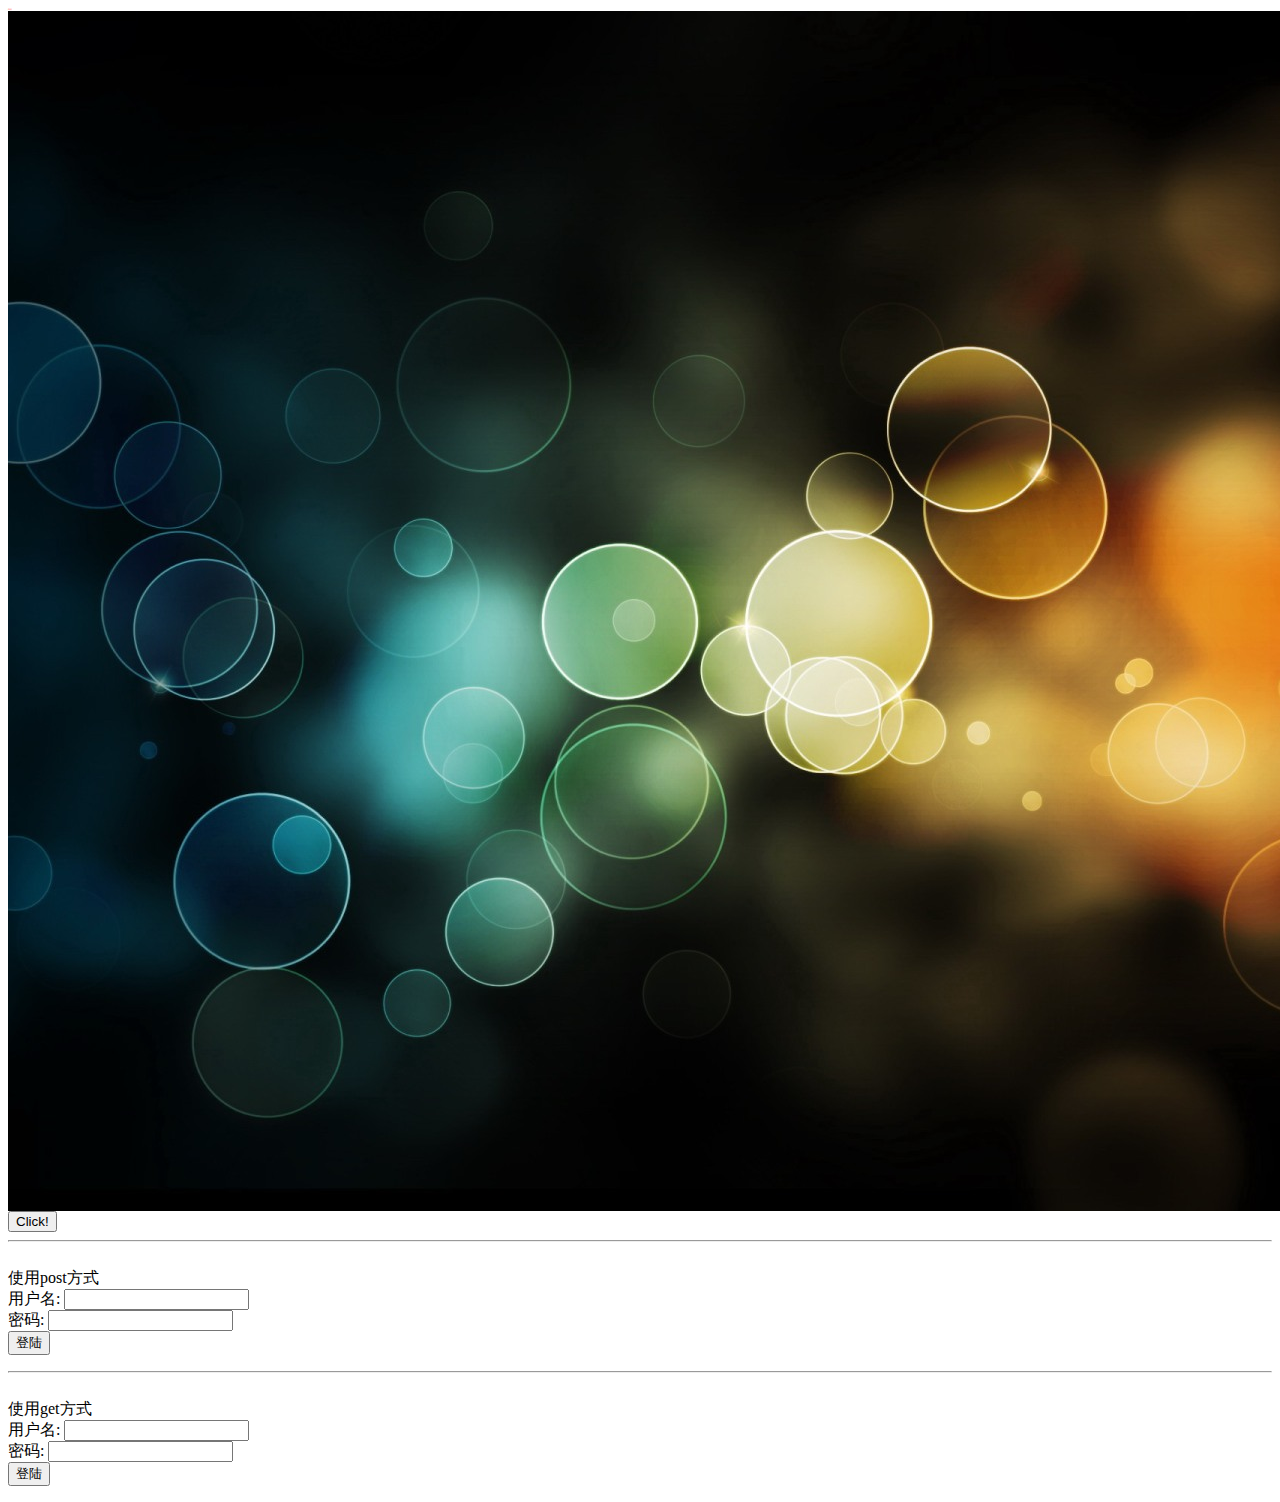
<file: www/index.html>
<html>
    <head>
        <title>Test</title>
        <meta http-equiv="Content-Type" content="text/html ; charset=utf-8">
        <link rel="stylesheet" href="style.css" type="text/css"/>
        <script language="javascript" src="javascript.js"></script>
    </head>

    <body>
        <div class="ceshi">图片</div><img src="ab.jpg"></img>
        <input name="button" type="button" value="Click!" onclick=hi();></input>

        <hr>
        <br>使用post方式<br>
        <form method="post" name="frm1" action="./he">
            <label>用户名:</label>
            <input type="text" name="username" />
            <br>
            <label>密码:</label>
            <input type="password" name="password" />
            <br>
            <input type="submit" name="commit" value="登陆"/>
            <br>
        </form>
        <hr>
        <br>使用get方式<br>
        <form method="get" name="frm1" action="./he">
            <label>用户名:</label>
            <input type="text" name="username" />
            <br>
            <label>密码:</label>
            <input type="password" name="password" />
            <br>
            <input type="submit" name="commit" value="登陆"/>
            <br>
        </form>
    </body>
</html>
</file>
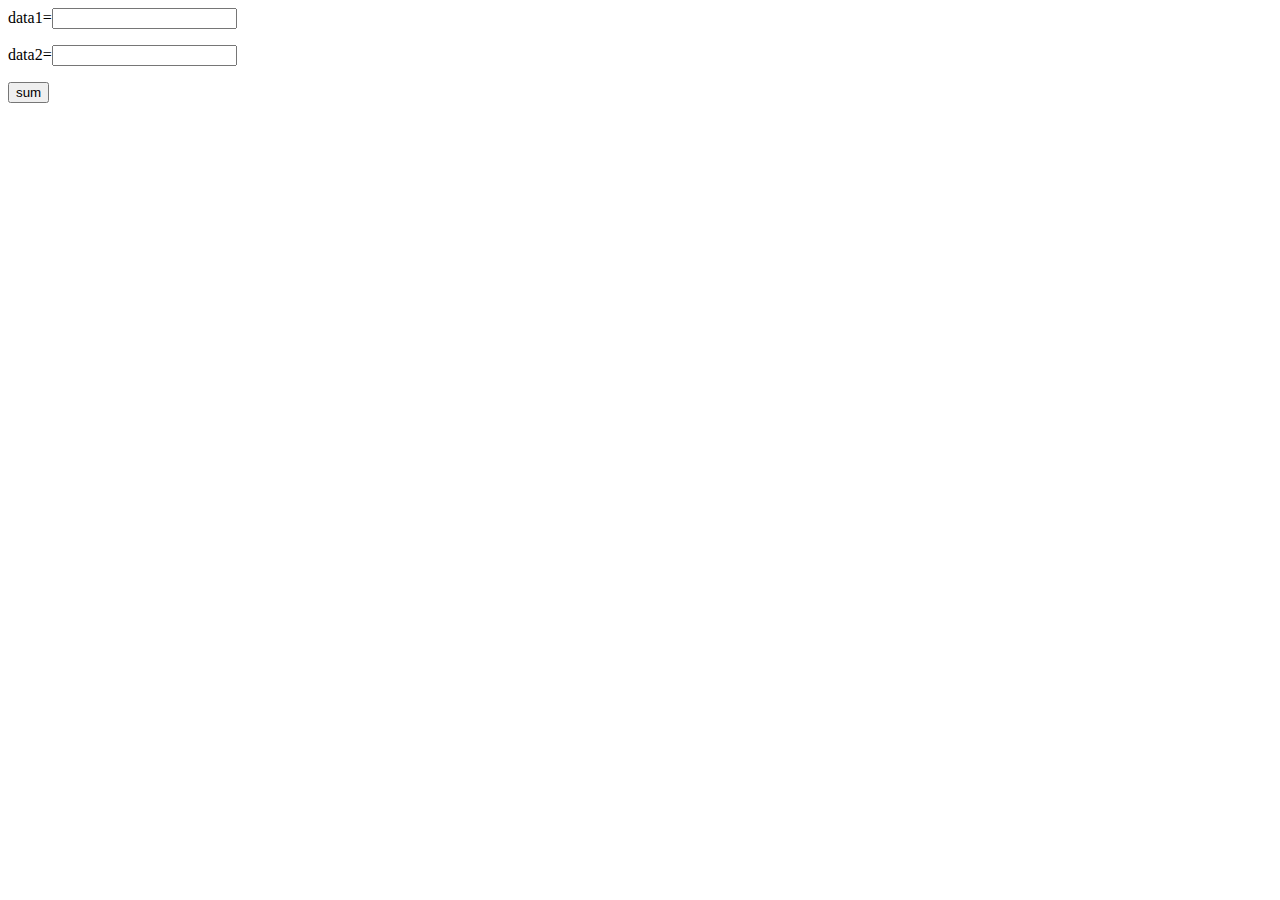
<file: cgi_bin/cgi.html>
<html>
	<body>
	<form action="./cgi_bin_exe" method="post">
	<title>sun</title>
	<p> data1=<input type="text" name="data1"/></p>
	<p> data2=<input type="text" name="data2"/></p>
	<input type="submit" value="sum">
	</form>
	</body>
</html>
</file>
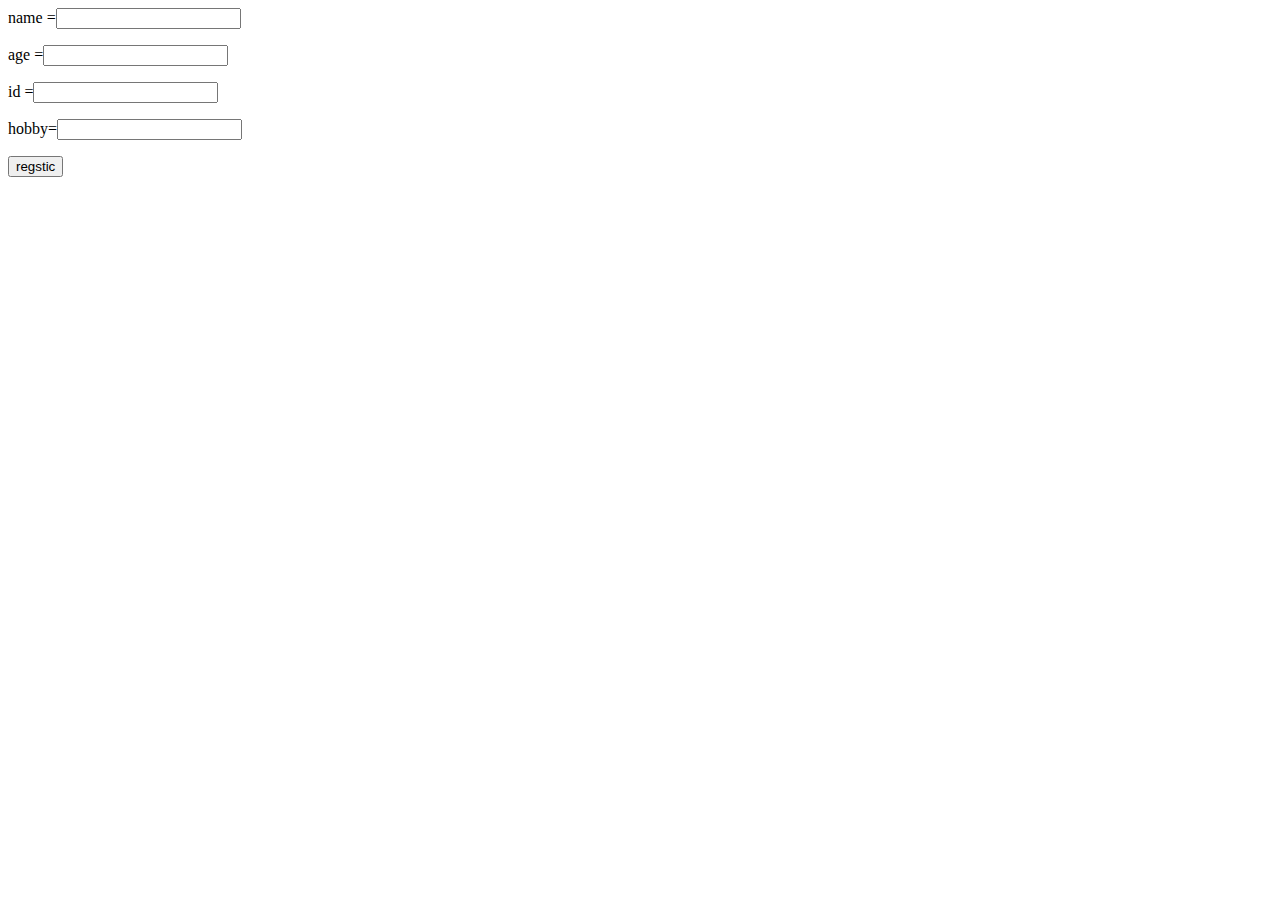
<file: cgi_bin/regstic.html>
<html>
	<body>
	<form action="./regstic" method="post">
	<title>regstic</title>
	<p> name =<input type="text" name="name"/></p>
	<p> age  =<input type="text" name="age"/></p>
	<p> id   =<input type="text" name="id"/></p>
	<p> hobby=<input type="text" name="hobby"/></p>
	<input type="submit" value="regstic">
	</form>
	</body>
</html>
</file>
<file: www/style.css>
.ceshi {font-size:2px; color:#ff0000;}
</file>
